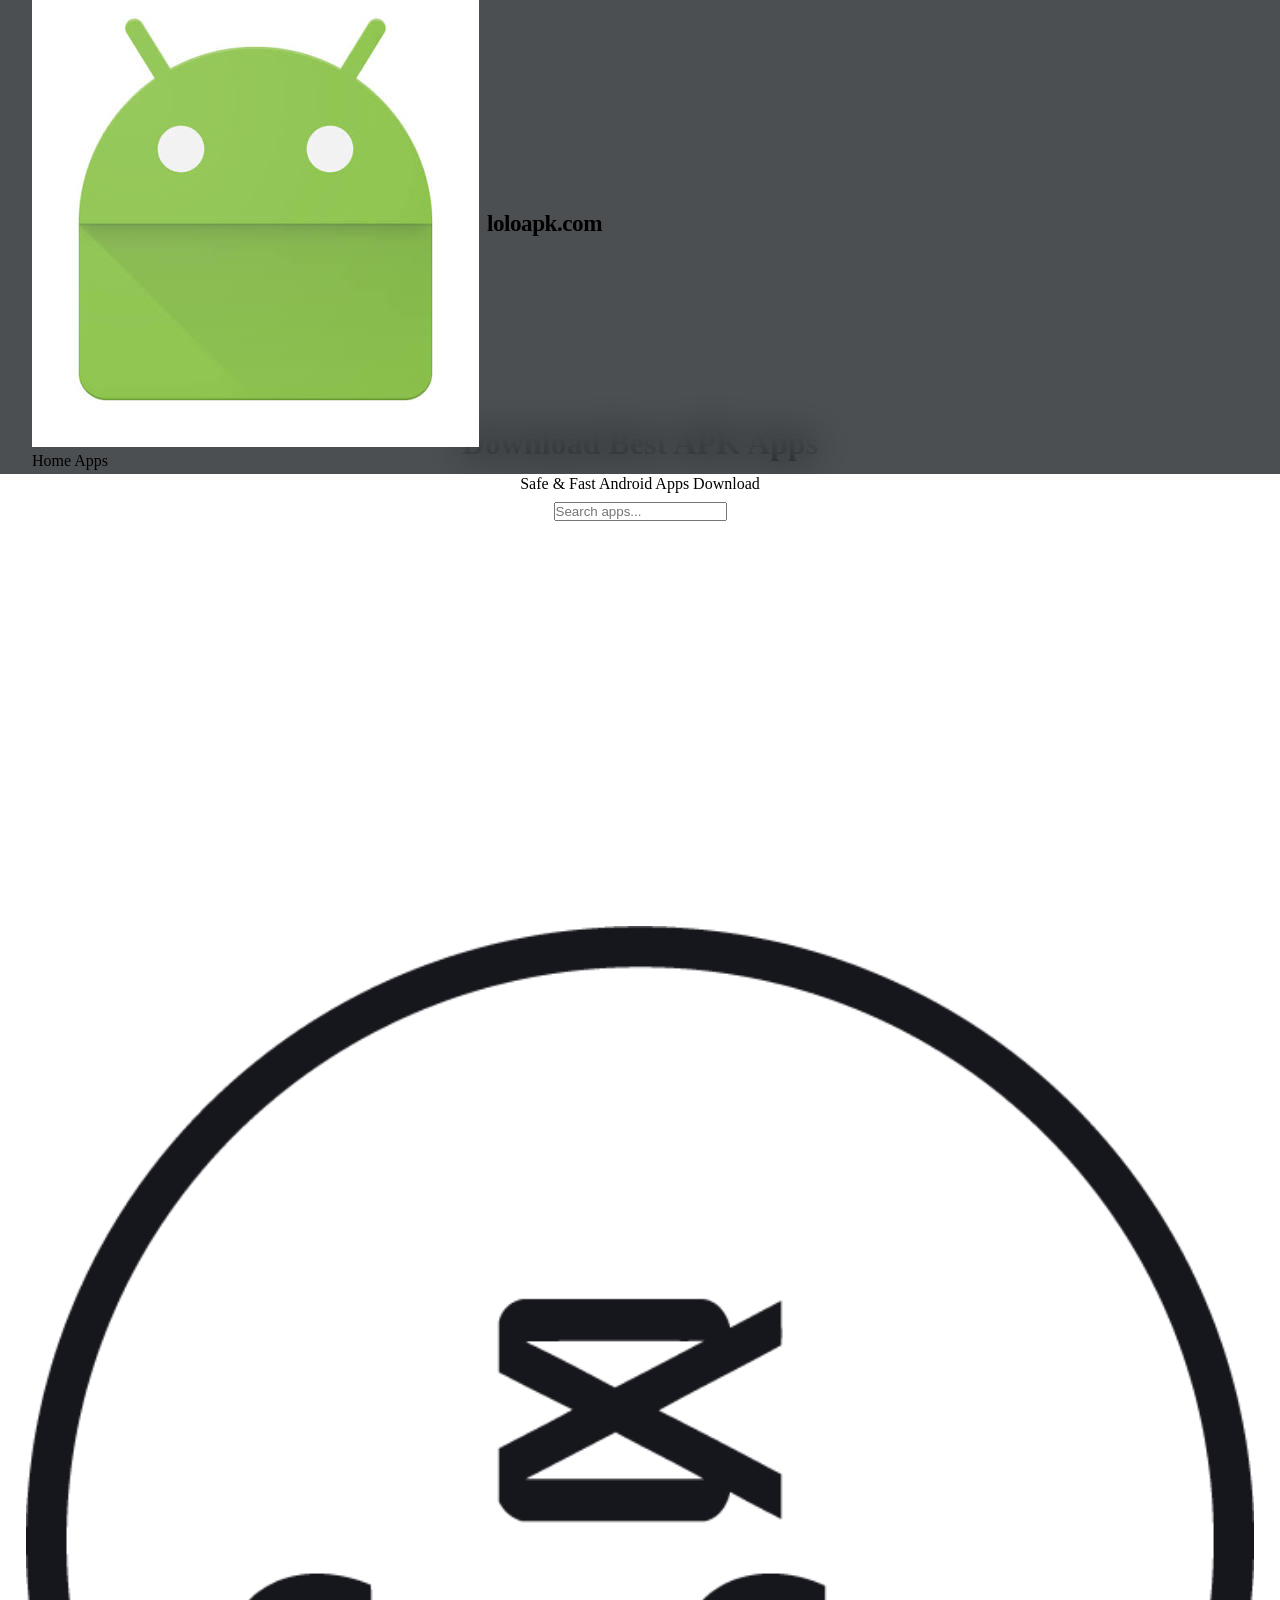
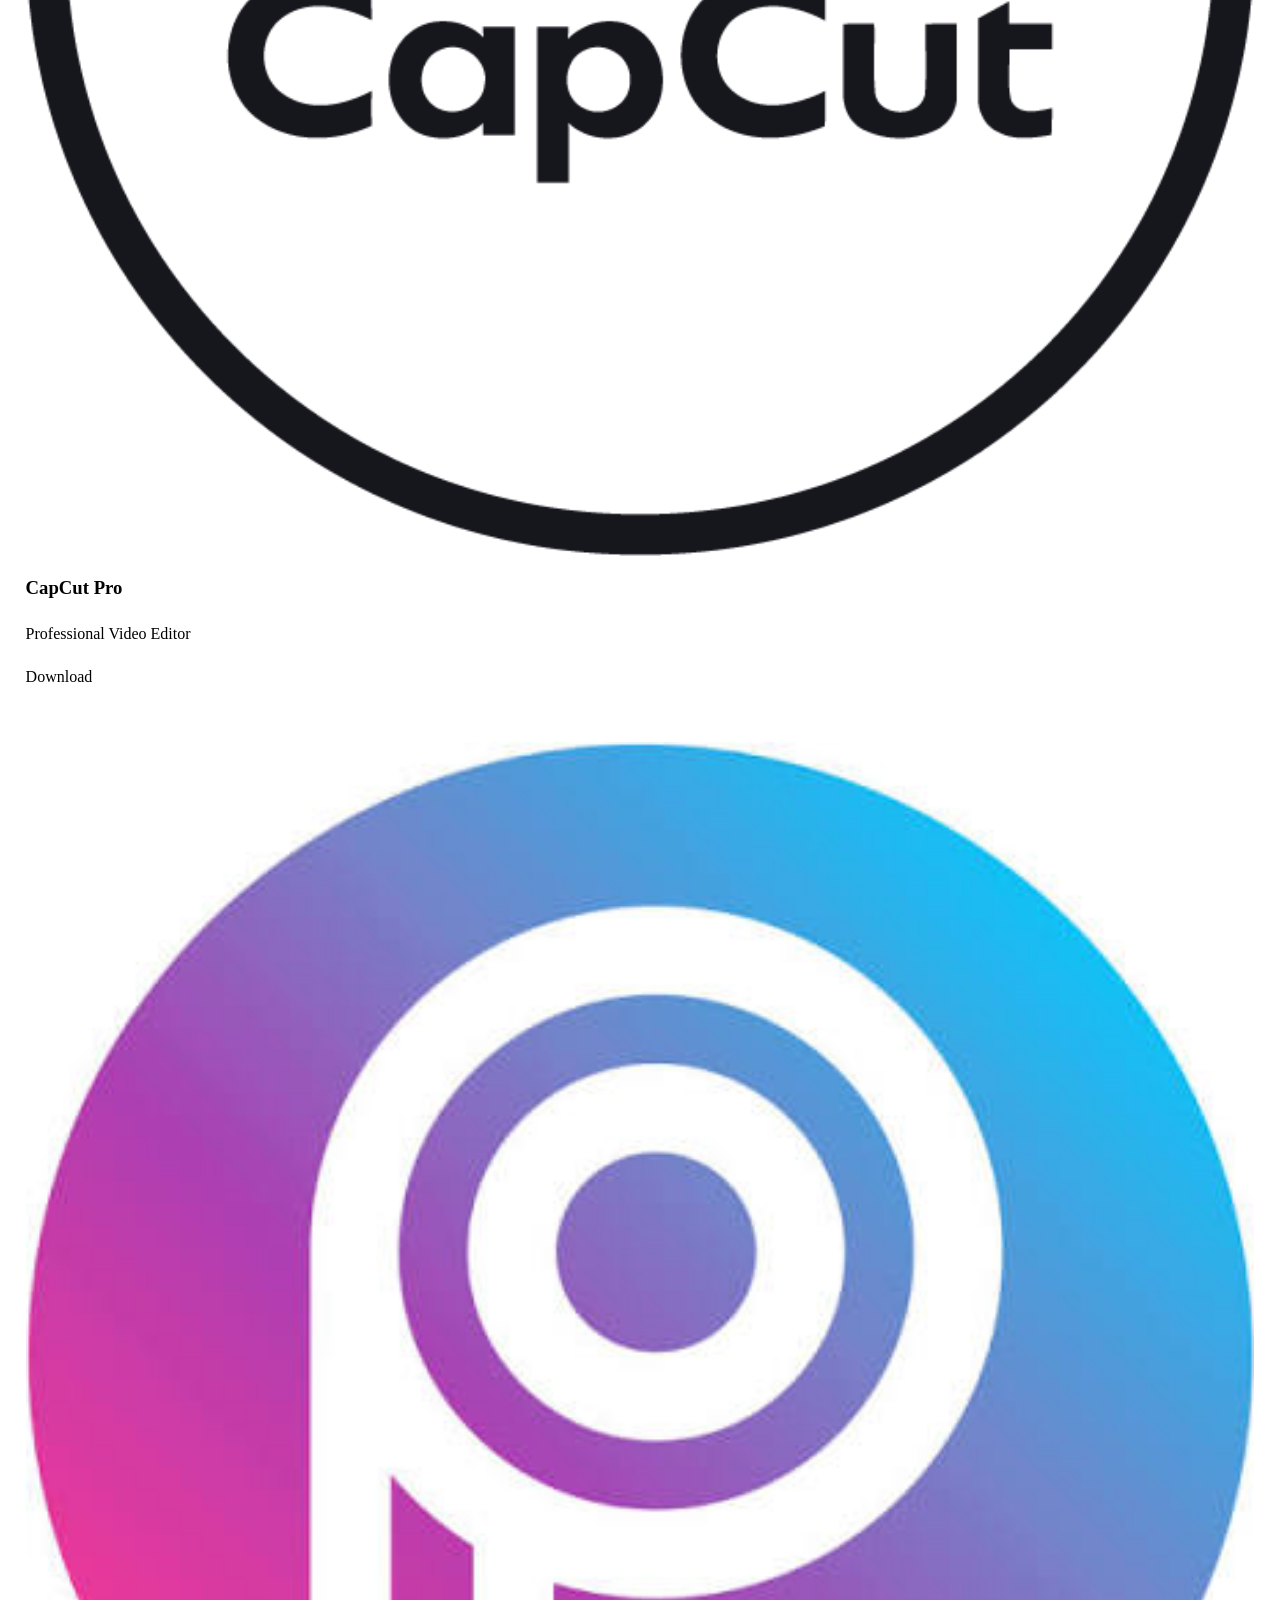
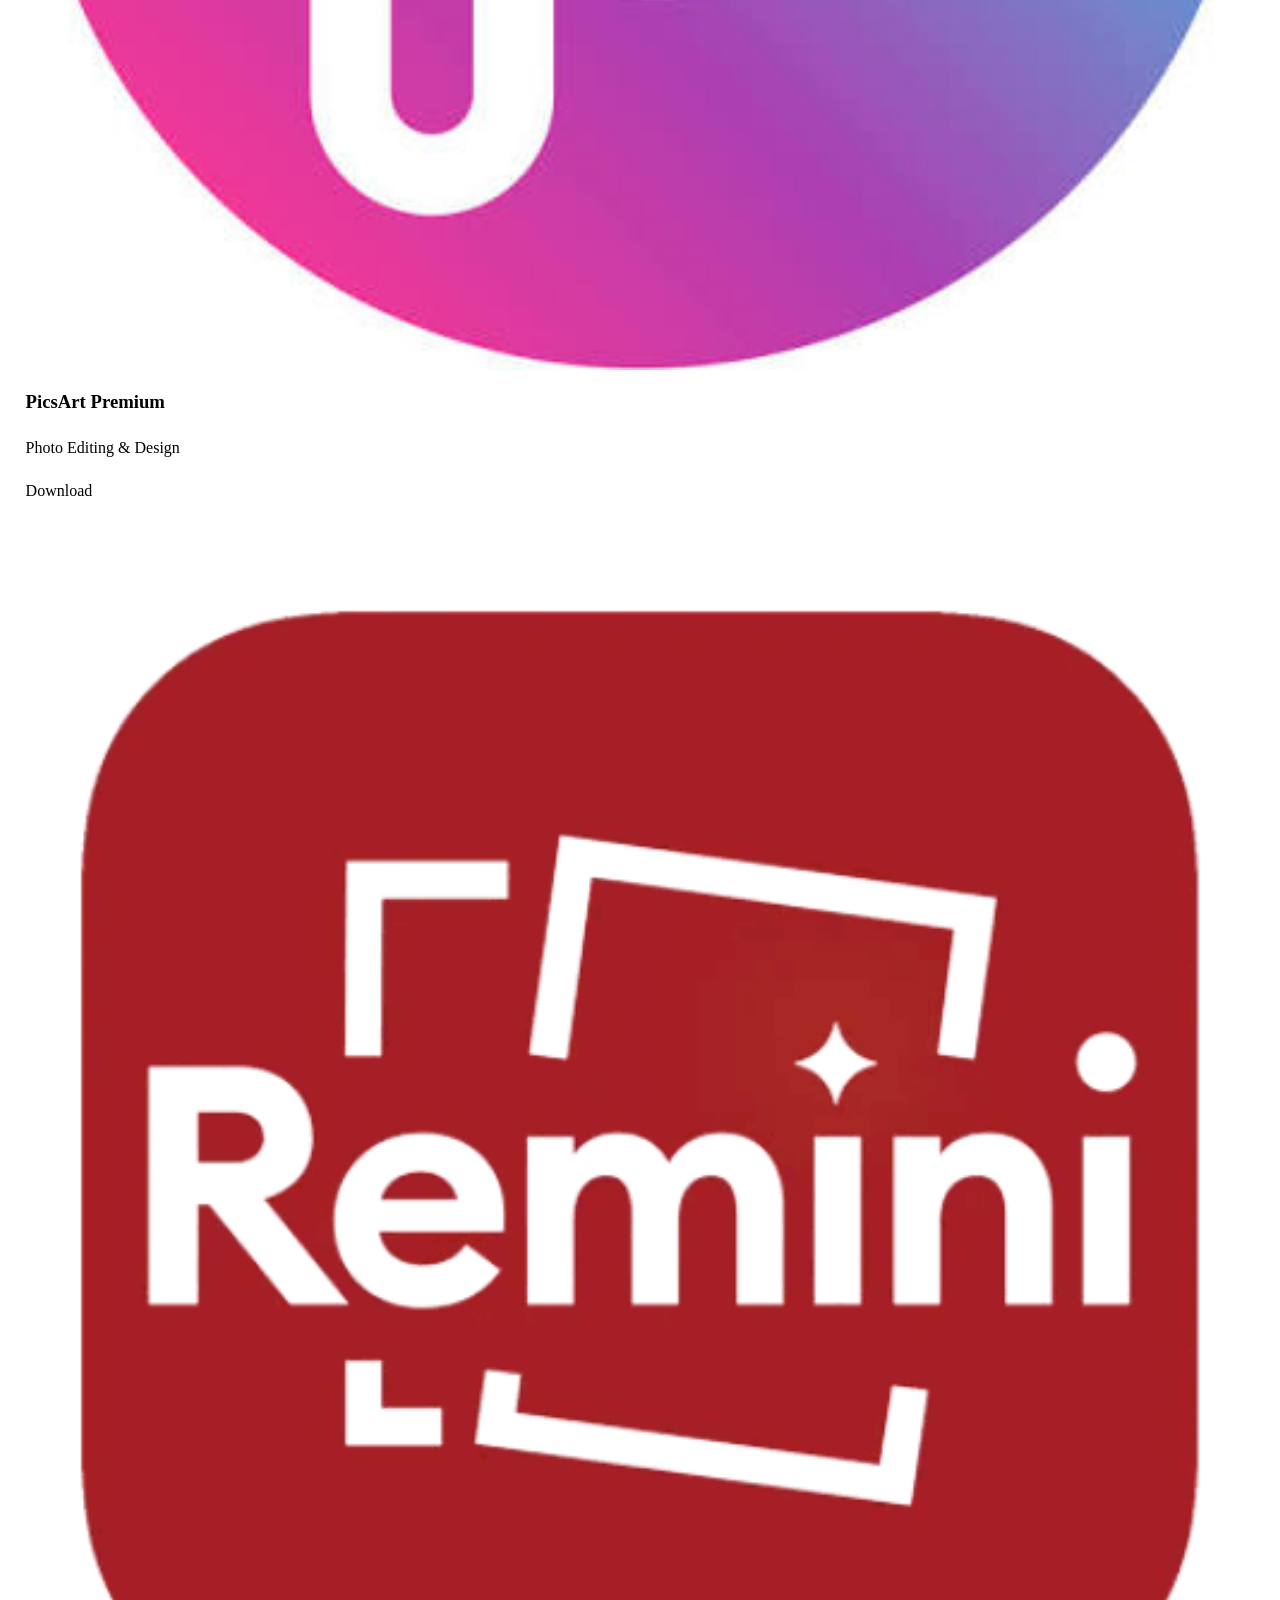
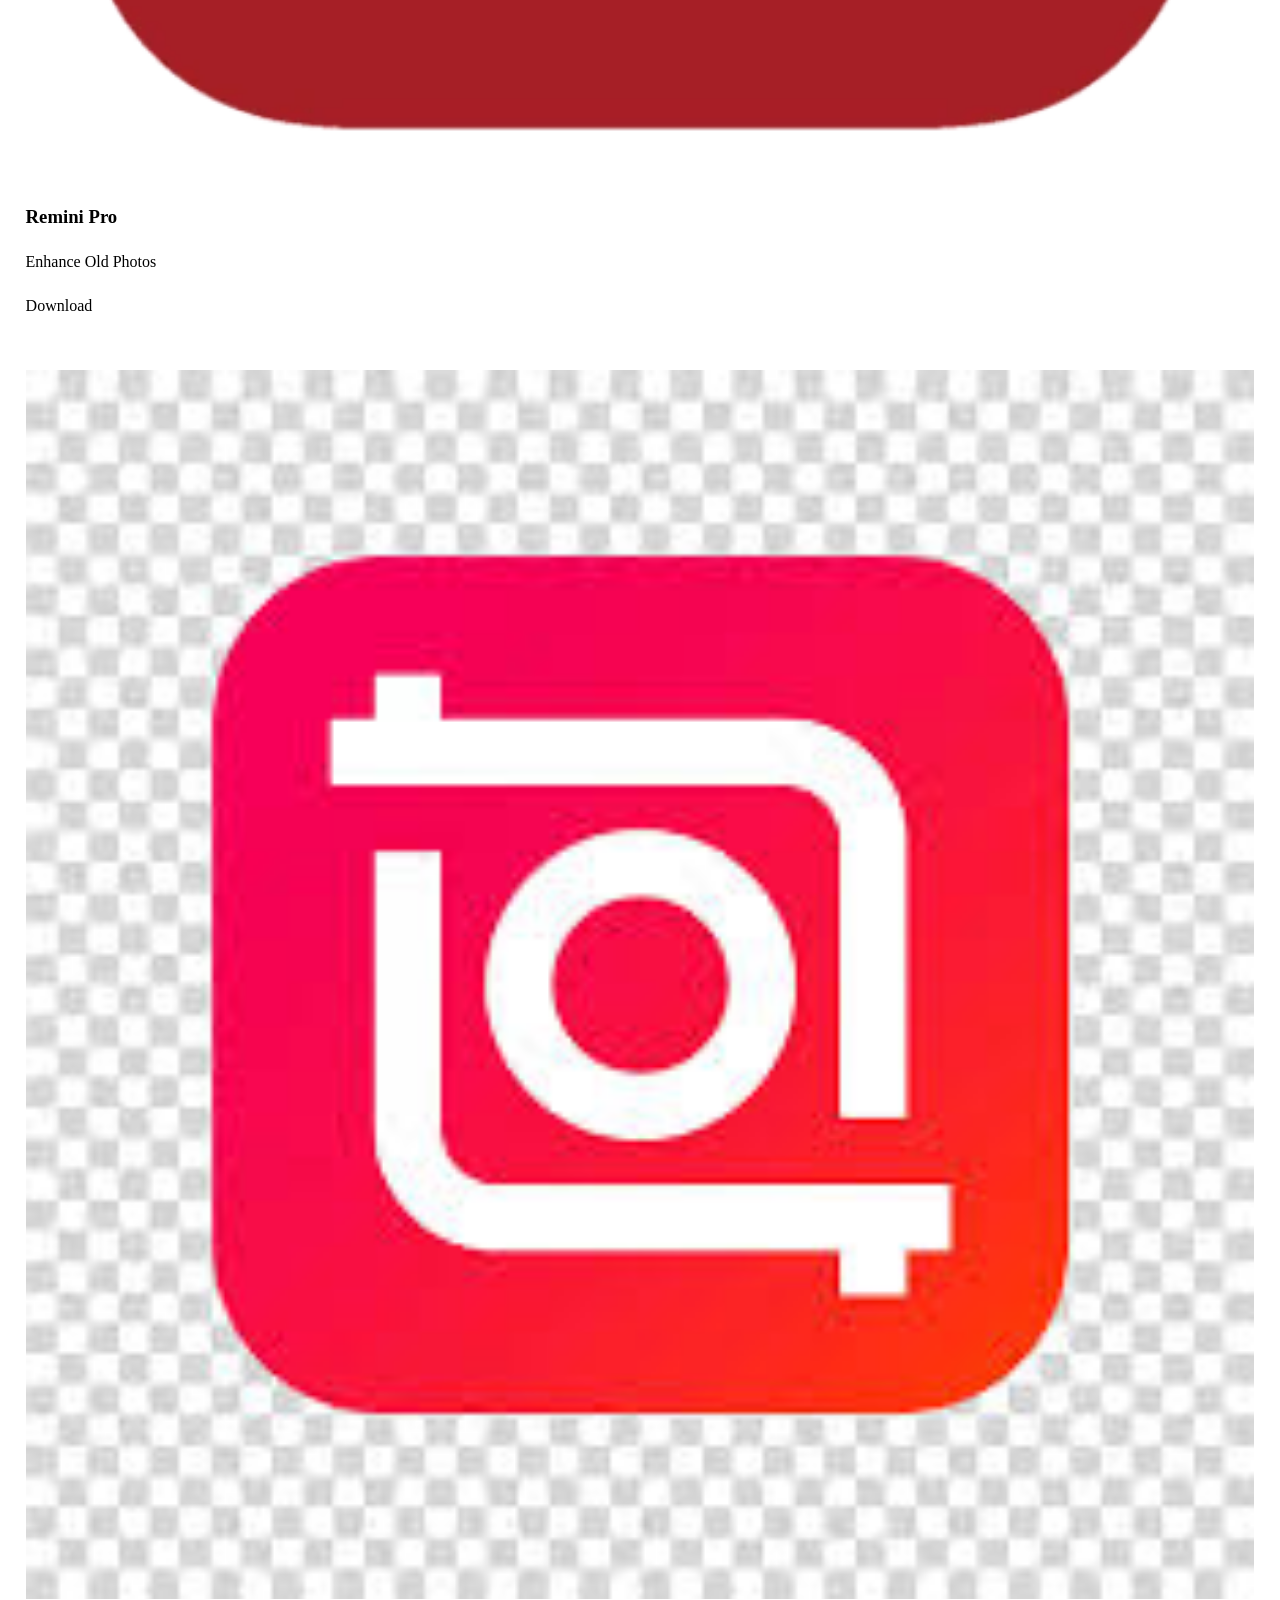
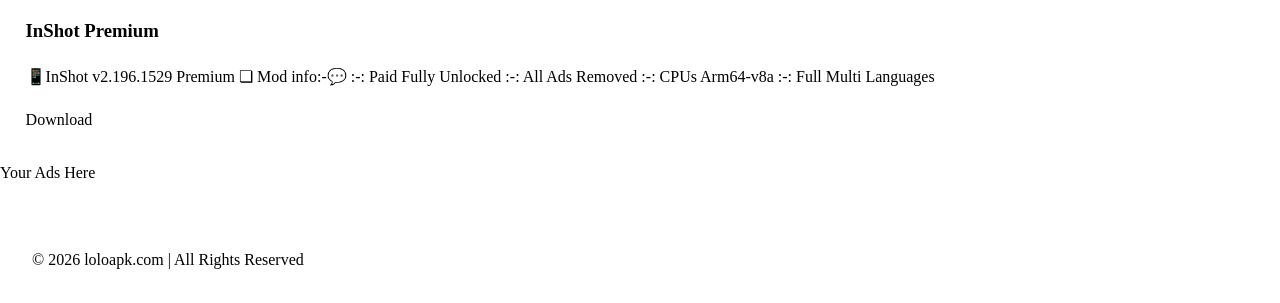
<file: index.html>
<!DOCTYPE html>
<html lang="en">
<head>
<meta charset="UTF-8">
<meta name="viewport" content="width=device-width, initial-scale=1.0">
<title>loloapk.com - APK Downloader</title>

<link rel="stylesheet" href="style.css">
<link href="https://fonts.googleapis.com/css2?family=Poppins:wght@400;600;700&display=swap" rel="stylesheet">
</head>

<body>
    <!-- Navbar -->
    <div class="navbar">
        <div class="logo">
    <img src="images/logo.png" alt="logo">
    loloapk.com
</div>
        <div class="menu">
            <a href="#">Home</a>
            <a href="#">Apps</a>
        </div>
    </div>

    <!-- Hero Section -->
    <div class="hero">
        <h1>Download Best APK Apps</h1>
        <p>Safe & Fast Android Apps Download</p>
        <div class="search-box">
            <input type="text" placeholder="Search apps..." id="searchInput" onkeyup="searchApps()">
        </div>
    </div>

    <!-- APK Cards -->
    <div class="container" id="appContainer">
        <div class="card">
            <img src="images/capcut.png" alt="CapCut Pro">
            <h3>CapCut Pro</h3>
            <p>Professional Video Editor</p>
            <a href="apk/capcut-pro.apk" class="btn" download>Download</a>
        </div>
        <div class="card">
            <img src="images/picsart.png" alt="PicsArt Premium">
            <h3>PicsArt Premium</h3>
            <p>Photo Editing & Design</p>
            <a href="apk/picsart-premium.apk" class="btn" download>Download</a>
        </div>
        <div class="card">
            <img src="images/remini.png" alt="Remini Pro">
            <h3>Remini Pro</h3>
            <p>Enhance Old Photos</p>
            <a href="apk/remini-pro.apk" class="btn" download>Download</a>
        </div>
        <div class="card">
            <img src="images/inshot.png" alt="InShot Premium">
            <h3>InShot Premium</h3>
            <p>📱InShot v2.196.1529 Premium 
❏ Mod info:-💬
:-: Paid Fully Unlocked
:-: All Ads Removed 
:-: CPUs Arm64-v8a 
:-: Full Multi Languages</p>
            <a href="https://www.mediafire.com/file/s0phqjuw6q98q4q/inshot-premium.apk/file" class="btn" download>Download</a>
        </div>
    </div>

    <!-- Ads -->
    <div class="ads">Your Ads Here</div>

    <!-- Footer -->
    <div class="footer">
        © 2026 loloapk.com | All Rights Reserved
    </div>

<script>
// Simple search function
function searchApps() {
    let input = document.getElementById('searchInput').value.toLowerCase();
    let cards = document.getElementById('appContainer').getElementsByClassName('card');

    for (let i = 0; i < cards.length; i++) {
        let title = cards[i].getElementsByTagName("h3")[0].innerText.toLowerCase();
        if (title.includes(input)) {
            cards[i].style.display = "";
        } else {
            cards[i].style.display = "none";
        }
    }
}
</script>

</body>
              </html>
</file>
<file: style.css>
* ═══════════════════════════════════════════════
   loloapk.com — style.css
   Fonts: Syne (display) + DM Sans (body)
   Theme: Dark · Green gradient accents · Glassmorphism
   ═══════════════════════════════════════════════ */

/* ─── CSS Variables ─── */
:root {
  --clr-bg:        #080c10;
  --clr-surface:   #0e1419;
  --clr-glass:     rgba(255, 255, 255, 0.04);
  --clr-glass-hov: rgba(255, 255, 255, 0.07);
  --clr-border:    rgba(255, 255, 255, 0.07);
  --clr-border-hov:rgba(0, 230, 118, 0.35);

  --clr-green-1:   #00e676;
  --clr-green-2:   #00c853;
  --clr-teal:      #00e5ff;

  --grad-primary:  linear-gradient(135deg, var(--clr-green-1), var(--clr-teal));
  --grad-text:     linear-gradient(120deg, #00e676 0%, #00e5ff 100%);
  --grad-btn:      linear-gradient(135deg, #00e676 0%, #00c9ff 100%);

  --clr-text:      #e8f0f5;
  --clr-muted:     #7a8fa0;
  --clr-dimmed:    #3d5060;

  --font-display:  'Syne', sans-serif;
  --font-body:     'DM Sans', sans-serif;

  --radius-card:   20px;
  --radius-btn:    50px;

  --shadow-card:   0 8px 40px rgba(0, 0, 0, 0.5), 0 0 0 1px var(--clr-border);
  --shadow-glow:   0 0 80px rgba(0, 230, 118, 0.12);
  --shadow-btn:    0 4px 24px rgba(0, 230, 118, 0.35);

  --transition:    0.28s cubic-bezier(0.4, 0, 0.2, 1);
}

/* ─── Reset & Base ─── */
*, *::before, *::after {
  box-sizing: border-box;
  margin: 0;
  padding: 0;
}

html {
  scroll-behavior: smooth;
}

body {
  font-family: var(--font-body);
  background-color: var(--clr-bg);
  color: var(--clr-text);
  font-size: 16px;
  line-height: 1.7;
  -webkit-font-smoothing: antialiased;
  overflow-x: hidden;
}

a {
  text-decoration: none;
  color: inherit;
}

img {
  display: block;
  max-width: 100%;
}

/* ─── Utility ─── */
.gradient-text {
  background: var(--grad-text);
  -webkit-background-clip: text;
  -webkit-text-fill-color: transparent;
  background-clip: text;
}

/* ══════════════════════════
   NAVBAR
══════════════════════════ */
.navbar {
  position: fixed;
  top: 0;
  left: 0;
  right: 0;
  z-index: 100;
  padding: 0 2rem;
  backdrop-filter: blur(20px) saturate(180%);
  -webkit-backdrop-filter: blur(20px) saturate(180%);
  background: rgba(8, 12, 16, 0.72);
  border-bottom: 1px solid var(--clr-border);
}

.nav-inner {
  max-width: 1200px;
  margin: 0 auto;
  display: flex;
  align-items: center;
  justify-content: space-between;
  height: 68px;
}

/* Logo */
.logo {
  font-family: var(--font-display);
  font-weight: 800;
  font-size: 1.45rem;
  letter-spacing: -0.5px;
  color: var(--clr-text);
  display: flex;
  align-items: center;
  gap: 0.5rem;
  transition: opacity var(--transition);
}

.logo:hover { opacity: 0.8; }

.logo-dot {
  display: inline-block;
  width: 9px;
  height: 9px;
  border-radius: 50%;
  background: var(--grad-primary);
  box-shadow: 0 0 10px rgba(0, 230, 118, 0.7);
}

/* Nav links */
.nav-links {
  display: flex;
  align-items: center;
  gap: 0.5rem;
}

.nav-link {
  font-family: var(--font-body);
  font-size: 0.9rem;
  font-weight: 500;
  color: var(--clr-muted);
  padding: 0.5rem 1.1rem;
  border-radius: var(--radius-btn);
  transition: color var(--transition), background var(--transition);
}

.nav-link:hover {
  color: var(--clr-text);
  background: var(--clr-glass);
}

.nav-link--cta {
  background: var(--clr-glass);
  border: 1px solid var(--clr-border);
  color: var(--clr-text);
}

.nav-link--cta:hover {
  border-color: var(--clr-border-hov);
  background: rgba(0, 230, 118, 0.06);
  color: var(--clr-green-1);
}

/* ══════════════════════════
   HERO
══════════════════════════ */
.hero {
  position: relative;
  min-height: 100vh;
  display: flex;
  flex-direction: column;
  align-items: center;
  justify-content: center;
  text-align: center;
  padding: 140px 2rem 100px;
  overflow: hidden;
}

/* Ambient glows */
.hero-glow {
  position: absolute;
  border-radius: 50%;
  pointer-events: none;
  filter: blur(100px);
  opacity: 0.18;
}

.hero-glow--left {
  width: 600px;
  height: 600px;
  background: radial-gradient(circle, #00e676, transparent 70%);
  top: -100px;
  left: -200px;
}

.hero-glow--right {
  width: 500px;
  height: 500px;
  background: radial-gradient(circle, #00e5ff, transparent 70%);
  bottom: 0;
  right: -150px;
}

/* Dot grid background */
.hero::before {
  content: '';
  position: absolute;
  inset: 0;
  background-image: radial-gradient(circle, rgba(255,255,255,0.06) 1px, transparent 1px);
  background-size: 36px 36px;
  pointer-events: none;
  mask-image: radial-gradient(ellipse 80% 80% at 50% 50%, black 40%, transparent 100%);
  -webkit-mask-image: radial-gradient(ellipse 80% 80% at 50% 50%, black 40%, transparent 100%);
}

.hero-inner {
  position: relative;
  z-index: 1;
  max-width: 760px;
}

/* Badge */
.hero-badge {
  display: inline-flex;
  align-items: center;
  gap: 0.5rem;
  font-size: 0.78rem;
  font-weight: 500;
  letter-spacing: 0.08em;
  text-transform: uppercase;
  color: var(--clr-green-1);
  background: rgba(0, 230, 118, 0.08);
  border: 1px solid rgba(0, 230, 118, 0.2);
  border-radius: var(--radius-btn);
  padding: 0.45rem 1.1rem;
  margin-bottom: 2rem;
}

.badge-dot {
  width: 7px;
  height: 7px;
  border-radius: 50%;
  background: var(--clr-green-1);
  animation: pulse-dot 2s ease-in-out infinite;
}

@keyframes pulse-dot {
  0%, 100% { box-shadow: 0 0 0 0 rgba(0,230,118,0.5); }
  50% { box-shadow: 0 0 0 6px rgba(0,230,118,0); }
}

/* Heading */
.hero-heading {
  font-family: var(--font-display);
  font-weight: 800;
  font-size: clamp(2.4rem, 6vw, 4.2rem);
  line-height: 1.12;
  letter-spacing: -1.5px;
  color: #fff;
  margin-bottom: 1.4rem;
}

/* Subtitle */
.hero-sub {
  font-size: clamp(1rem, 2vw, 1.125rem);
  color: var(--clr-muted);
  font-weight: 300;
  margin-bottom: 2.8rem;
  line-height: 1.75;
}

.break-desktop { display: block; }

/* Search */
.search-wrap {
  display: flex;
  align-items: center;
  background: var(--clr-glass);
  border: 1px solid var(--clr-border);
  border-radius: var(--radius-btn);
  padding: 0.55rem 0.55rem 0.55rem 1.2rem;
  max-width: 520px;
  margin: 0 auto 3.5rem;
  gap: 0.8rem;
  backdrop-filter: blur(12px);
  transition: border-color var(--transition), box-shadow var(--transition);
}

.search-wrap:focus-within {
  border-color: rgba(0, 230, 118, 0.4);
  box-shadow: 0 0 0 3px rgba(0, 230, 118, 0.08), var(--shadow-glow);
}

.search-icon {
  color: var(--clr-dimmed);
  display: flex;
  align-items: center;
  flex-shrink: 0;
}

.search-input {
  flex: 1;
  background: none;
  border: none;
  outline: none;
  font-family: var(--font-body);
  font-size: 0.95rem;
  color: var(--clr-text);
  min-width: 0;
}

.search-input::placeholder {
  color: var(--clr-dimmed);
}

.search-btn {
  background: var(--grad-btn);
  border: none;
  border-radius: var(--radius-btn);
  color: #040a06;
  font-family: var(--font-display);
  font-weight: 700;
  font-size: 0.88rem;
  letter-spacing: 0.02em;
  padding: 0.65rem 1.5rem;
  cursor: pointer;
  white-space: nowrap;
  transition: opacity var(--transition), box-shadow var(--transition);
}

.search-btn:hover {
  opacity: 0.88;
  box-shadow: var(--shadow-btn);
}

/* Stats */
.hero-stats {
  display: flex;
  align-items: center;
  justify-content: center;
  gap: 2rem;
}

.stat {
  display: flex;
  flex-direction: column;
  align-items: center;
  gap: 0.2rem;
}

.stat-num {
  font-family: var(--font-display);
  font-weight: 700;
  font-size: 1.25rem;
  color: #fff;
}

.stat-star {
  color: var(--clr-green-1);
}

.stat-label {
  font-size: 0.78rem;
  color: var(--clr-dimmed);
  text-transform: uppercase;
  letter-spacing: 0.06em;
}

.stat-divider {
  width: 1px;
  height: 40px;
  background: var(--clr-border);
}

/* Scroll hint */
.hero-scroll-hint {
  position: absolute;
  bottom: 2.5rem;
  left: 50%;
  transform: translateX(-50%);
  display: flex;
  flex-direction: column;
  align-items: center;
  gap: 0.5rem;
  color: var(--clr-dimmed);
  font-size: 0.7rem;
  letter-spacing: 0.1em;
  text-transform: uppercase;
  animation: fade-up 1s ease 1s both;
}

@keyframes fade-up {
  from { opacity: 0; transform: translateX(-50%) translateY(10px); }
  to   { opacity: 1; transform: translateX(-50%) translateY(0); }
}

.scroll-line {
  width: 1px;
  height: 40px;
  background: linear-gradient(to bottom, var(--clr-green-1), transparent);
  animation: scroll-line 2s ease-in-out infinite;
}

@keyframes scroll-line {
  0%   { transform: scaleY(0); transform-origin: top; }
  50%  { transform: scaleY(1); transform-origin: top; }
  51%  { transform: scaleY(1); transform-origin: bottom; }
  100% { transform: scaleY(0); transform-origin: bottom; }
}

/* ══════════════════════════
   APPS SECTION
══════════════════════════ */
.apps-section {
  padding: 100px 2rem 120px;
}

.section-inner {
  max-width: 1200px;
  margin: 0 auto;
}

.section-header {
  text-align: center;
  margin-bottom: 4rem;
}

.section-tag {
  display: inline-block;
  font-size: 0.75rem;
  font-weight: 600;
  letter-spacing: 0.12em;
  text-transform: uppercase;
  color: var(--clr-green-1);
  background: rgba(0, 230, 118, 0.08);
  border: 1px solid rgba(0, 230, 118, 0.2);
  border-radius: var(--radius-btn);
  padding: 0.35rem 1rem;
  margin-bottom: 1.2rem;
}

.section-title {
  font-family: var(--font-display);
  font-weight: 800;
  font-size: clamp(2rem, 4vw, 3rem);
  letter-spacing: -1px;
  color: #fff;
  margin-bottom: 1rem;
}

.section-sub {
  font-size: 1rem;
  color: var(--clr-muted);
  max-width: 520px;
  margin: 0 auto;
}

/* Cards Grid */
.cards-grid {
  display: grid;
  grid-template-columns: repeat(auto-fill, minmax(270px, 1fr));
  gap: 1.5rem;
}

/* Card */
.card {
  background: var(--clr-glass);
  border: 1px solid var(--clr-border);
  border-radius: var(--radius-card);
  padding: 1.6rem;
  display: flex;
  flex-direction: column;
  gap: 1rem;
  box-shadow: var(--shadow-card);
  transition: transform var(--transition), border-color var(--transition), box-shadow var(--transition), background var(--transition);
  backdrop-filter: blur(10px);
  -webkit-backdrop-filter: blur(10px);
}

.card:hover {
  transform: translateY(-6px);
  border-color: var(--clr-border-hov);
  background: var(--clr-glass-hov);
  box-shadow: 0 20px 60px rgba(0, 0, 0, 0.5), 0 0 0 1px var(--clr-border-hov), var(--shadow-glow);
}

/* Card Top */
.card-top {
  display: flex;
  align-items: center;
  gap: 1rem;
}

.app-icon {
  width: 58px;
  height: 58px;
  border-radius: 14px;
  flex-shrink: 0;
  overflow: hidden;
  background: var(--clr-surface);
}

.app-svg {
  width: 100%;
  height: 100%;
}

.app-meta {
  flex: 1;
  min-width: 0;
}

.app-name {
  font-family: var(--font-display);
  font-weight: 700;
  font-size: 1rem;
  color: #fff;
  margin-bottom: 0.2rem;
  white-space: nowrap;
  overflow: hidden;
  text-overflow: ellipsis;
}

.app-version {
  font-size: 0.75rem;
  color: var(--clr-dimmed);
  font-weight: 400;
}

.app-badge {
  font-family: var(--font-display);
  font-size: 0.7rem;
  font-weight: 700;
  letter-spacing: 0.06em;
  text-transform: uppercase;
  color: var(--clr-green-1);
  background: rgba(0, 230, 118, 0.1);
  border: 1px solid rgba(0, 230, 118, 0.25);
  border-radius: 6px;
  padding: 0.25rem 0.6rem;
  white-space: nowrap;
  align-self: flex-start;
}

/* Description */
.app-desc {
  font-size: 0.875rem;
  color: var(--clr-muted);
  line-height: 1.65;
  flex: 1;
}

/* Card Footer */
.card-footer {
  display: flex;
  flex-direction: column;
  gap: 1rem;
  margin-top: auto;
}

.app-info {
  display: flex;
  gap: 0.5rem;
  flex-wrap: wrap;
}

.info-chip {
  display: inline-flex;
  align-items: center;
  gap: 0.35rem;
  font-size: 0.73rem;
  color: var(--clr-dimmed);
  background: rgba(255,255,255,0.04);
  border: 1px solid var(--clr-border);
  border-radius: 6px;
  padding: 0.25rem 0.65rem;
}

/* Download Button */
.download-btn {
  display: inline-flex;
  align-items: center;
  justify-content: center;
  gap: 0.5rem;
  background: var(--grad-btn);
  color: #030d05;
  font-family: var(--font-display);
  font-weight: 700;
  font-size: 0.875rem;
  letter-spacing: 0.02em;
  padding: 0.75rem 1.2rem;
  border-radius: var(--radius-btn);
  transition: opacity var(--transition), box-shadow var(--transition), transform var(--transition);
  box-shadow: 0 2px 16px rgba(0, 230, 118, 0.2);
}

.download-btn:hover {
  opacity: 0.88;
  box-shadow: var(--shadow-btn);
  transform: translateY(-1px);
}

.download-btn:active {
  transform: translateY(0);
}

/* ══════════════════════════
   FOOTER
══════════════════════════ */
.footer {
  border-top: 1px solid var(--clr-border);
  padding: 60px 2rem 30px;
  background: var(--clr-surface);
}

.footer-inner {
  max-width: 1200px;
  margin: 0 auto 3rem;
  display: grid;
  grid-template-columns: 1fr auto auto;
  gap: 3rem;
  align-items: start;
}

.footer-logo {
  margin-bottom: 1rem;
}

.footer-desc {
  font-size: 0.875rem;
  color: var(--clr-muted);
  line-height: 1.7;
  max-width: 380px;
}

.footer-links-group {
  display: flex;
  flex-direction: column;
  gap: 0.7rem;
}

.footer-group-title {
  font-family: var(--font-display);
  font-size: 0.75rem;
  font-weight: 700;
  letter-spacing: 0.1em;
  text-transform: uppercase;
  color: var(--clr-dimmed);
  margin-bottom: 0.4rem;
}

.footer-link {
  font-size: 0.875rem;
  color: var(--clr-muted);
  transition: color var(--transition);
}

.footer-link:hover {
  color: var(--clr-green-1);
}

/* Footer Bottom */
.footer-bottom {
  max-width: 1200px;
  margin: 0 auto;
  display: flex;
  justify-content: space-between;
  align-items: center;
  padding-top: 1.5rem;
  border-top: 1px solid var(--clr-border);
  font-size: 0.8rem;
  color: var(--clr-dimmed);
  flex-wrap: wrap;
  gap: 0.5rem;
}

.footer-note {
  font-style: italic;
  opacity: 0.7;
}

/* ══════════════════════════
   RESPONSIVE
══════════════════════════ */
@media (max-width: 900px) {
  .footer-inner {
    grid-template-columns: 1fr 1fr;
  }

  .footer-brand {
    grid-column: 1 / -1;
  }
}

@media (max-width: 640px) {
  .navbar { padding: 0 1.2rem; }

  .nav-links { gap: 0.2rem; }

  .nav-link { padding: 0.45rem 0.85rem; font-size: 0.85rem; }

  .hero { padding: 120px 1.2rem 80px; }

  .hero-heading { letter-spacing: -0.5px; }

  .break-desktop { display: none; }

  .hero-stats { gap: 1.2rem; }

  .search-wrap { padding: 0.45rem 0.45rem 0.45rem 1rem; }

  .search-btn { padding: 0.6rem 1rem; font-size: 0.82rem; }

  .apps-section { padding: 70px 1.2rem 80px; }

  .cards-grid { grid-template-columns: 1fr; }

  .footer-inner {
    grid-template-columns: 1fr;
    gap: 2rem;
  }

  .footer-bottom {
    flex-direction: column;
    align-items: flex-start;
  }
}

@media (max-width: 400px) {
  .hero-badge { font-size: 0.7rem; padding: 0.35rem 0.85rem; }

  .stat-num { font-size: 1.05rem; }
}
</file>
